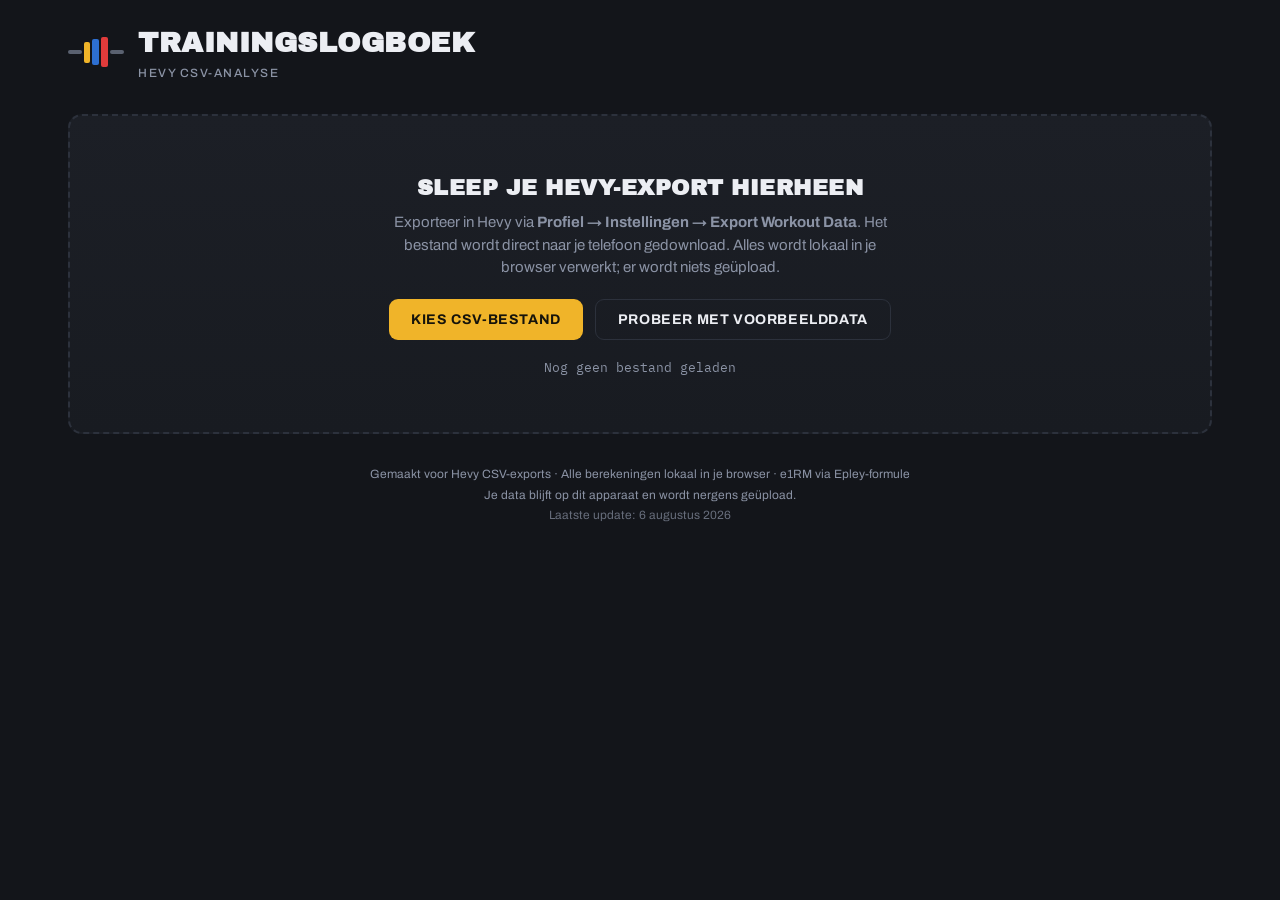
<file: index.html>
<!DOCTYPE html>
<html lang="nl">
<head>
<meta charset="UTF-8">
<meta name="viewport" content="width=device-width, initial-scale=1.0, viewport-fit=cover">
<title>Trainingslogboek — Hevy CSV-analyse</title>
<meta name="description" content="Analyseer je Hevy-trainingsexport: progressie, PR's, spiergroepbalans en slimme volgende-sessie targets. Volledig lokaal in je browser.">

<!-- PWA -->
<link rel="manifest" href="manifest.webmanifest">
<meta name="theme-color" content="#13151A">
<meta name="mobile-web-app-capable" content="yes">
<meta name="apple-mobile-web-app-capable" content="yes">
<meta name="apple-mobile-web-app-status-bar-style" content="black-translucent">
<meta name="apple-mobile-web-app-title" content="Logboek">
<link rel="icon" href="icons/favicon.svg" type="image/svg+xml">
<link rel="icon" href="icons/favicon-32.png" sizes="32x32" type="image/png">
<link rel="apple-touch-icon" href="icons/apple-touch-icon.png">

<link rel="preconnect" href="https://fonts.googleapis.com">
<link rel="preconnect" href="https://fonts.gstatic.com" crossorigin>
<link href="https://fonts.googleapis.com/css2?family=Archivo:wght@400;500;600;700&family=Archivo+Black&family=IBM+Plex+Mono:wght@400;500;600&display=swap" rel="stylesheet">
<link rel="stylesheet" href="styles.css?v=10">
</head>
<body>
<div class="wrap">

<header>
  <div class="brand">
    <div class="barbell" aria-hidden="true"><i class="bar"></i><i class="p15"></i><i class="p20"></i><i class="p25"></i><i class="bar"></i></div>
    <h1>Trainingslogboek<small>Hevy CSV-analyse</small></h1>
  </div>
  <div class="headtools">
    <button class="btn ghost sm" id="installBtn" style="display:none">Installeren</button>
    <div class="periods" id="periods" style="display:none">
      <button data-p="1m">1M</button>
      <button data-p="3m">3M</button>
      <button data-p="6m">6M</button>
      <button data-p="1y">1J</button>
      <button data-p="2y">2J</button>
      <button data-p="all" class="active">Alles</button>
    </div>
  </div>
</header>

<div id="uploadHero">
  <h2>Sleep je Hevy-export hierheen</h2>
  <p>Exporteer in Hevy via <b>Profiel → Instellingen → Export Workout Data</b>. Het bestand wordt direct naar je telefoon gedownload. Alles wordt lokaal in je browser verwerkt; er wordt niets geüpload.</p>
  <div class="herobtns">
    <button class="btn" id="pickBtn">Kies CSV-bestand</button>
    <button class="btn ghost" id="demoBtn">Probeer met voorbeelddata</button>
  </div>
  <input type="file" id="fileInput" accept=".csv,text/csv">
  <div class="hint" id="fileMeta">Nog geen bestand geladen</div>
</div>

<div id="dataBar">
  <button class="info" id="dataToggle" type="button" aria-expanded="false" title="Klik om te openen/sluiten">
    <div class="ok" aria-hidden="true">✓</div>
    <div class="txt">
      <div class="name" id="dbName">—</div>
      <div class="meta" id="dbMeta">—</div>
    </div>
    <span class="chev" aria-hidden="true">▾</span>
  </button>
  <div class="acts" id="dataActs" hidden>
    <button class="btn ghost sm" id="newBtn">Nieuw bestand</button>
    <button class="btn ghost sm" id="demoBtn2">Voorbeelddata</button>
    <button class="btn ghost sm" id="clearBtn">Wissen</button>
  </div>
</div>

<div id="app">

<nav class="tabs" id="tabs">
  <button data-tab="overzicht" class="active">Overzicht</button>
  <button data-tab="progressie">Progressie</button>
  <button data-tab="prs">PR's</button>
  <button data-tab="spieren">Spiergroepen</button>
  <button data-tab="suggesties">Suggesties</button>
  <button data-tab="plan">Plan</button>
</nav>

<!-- ================= OVERZICHT ================= -->
<section class="tab show" id="tab-overzicht">
  <div class="kpis">
    <div class="kpi" style="--kc:var(--plate-red)"><b id="kWorkouts">–</b><span>Workouts</span></div>
    <div class="kpi" style="--kc:var(--plate-blue)"><b id="kVolume">–</b><span>Totaal volume</span></div>
    <div class="kpi" style="--kc:var(--plate-yellow)"><b id="kSets">–</b><span>Werksets</span></div>
    <div class="kpi" style="--kc:var(--plate-green)"><b id="kHours">–</b><span>Trainingsuren</span></div>
    <div class="kpi" style="--kc:var(--plate-white)"><b id="kFreq">–</b><span>Per week (gem.)</span></div>
  </div>

  <div class="grid2">
    <div class="card">
      <h3>Workouts per week</h3>
      <p class="sub">Consistentie over de gekozen periode</p>
      <div class="chartbox"><canvas id="chFreq"></canvas></div>
    </div>
    <div class="card">
      <h3>Volume per week</h3>
      <p class="sub">Totaal getild gewicht (kg × reps, excl. warm-ups) — een werklast-indicator, niet dé maat voor spiergroei (daarvoor tellen sets, zie Spiergroepen)</p>
      <div class="chartbox"><canvas id="chWeekVol"></canvas></div>
    </div>
    <div class="card">
      <h3>Trainingsdagen</h3>
      <p class="sub">Verdeling over de week</p>
      <div class="chartbox"><canvas id="chDow"></canvas></div>
    </div>
    <div class="card">
      <h3>Sessieduur</h3>
      <p class="sub">Gemiddelde duur per maand (minuten)</p>
      <div class="chartbox"><canvas id="chDur"></canvas></div>
    </div>
  </div>

  <div class="grid2">
    <div class="card">
      <h3>Recente PR's</h3>
      <p class="sub">Nieuwe records (geschatte 1RM) in de laatste 30 dagen van de data</p>
      <div class="scrollt"><table>
        <thead><tr><th>Datum</th><th>Oefening</th><th class="num">Set</th><th class="num">e1RM</th></tr></thead>
        <tbody id="recentPrBody"></tbody>
      </table></div>
    </div>
    <div class="card">
      <h3>Laatste workouts</h3>
      <p class="sub">De 8 meest recente sessies</p>
      <div class="scrollt"><table>
        <thead><tr><th>Datum</th><th>Workout</th><th class="num">Sets</th><th class="num">Volume</th><th class="num">Duur</th></tr></thead>
        <tbody id="recentWoBody"></tbody>
      </table></div>
    </div>
  </div>
</section>

<!-- ================= PROGRESSIE ================= -->
<section class="tab" id="tab-progressie">
  <div class="card">
    <h3>Oefening kiezen</h3>
    <p class="sub">Typ een naam of klik op een van je laatst gebruikte oefeningen</p>
    <input list="exList" id="exInput" placeholder="Bijv. Bench Press (Barbell)…" autocomplete="off">
    <datalist id="exList"></datalist>
    <div class="chips" id="exChips"></div>
  </div>

  <div class="kpis" style="grid-template-columns:repeat(2,1fr)" id="exKpis">
    <div class="kpi" style="--kc:var(--plate-red)"><b id="eMaxW">–</b><span>Zwaarste set</span></div>
    <div class="kpi" style="--kc:var(--plate-blue)"><b id="e1RM">–</b><span>Beste e1RM</span></div>
    <div class="kpi" style="--kc:var(--plate-yellow)"><b id="eSets">–</b><span>Werksets</span></div>
    <div class="kpi" style="--kc:var(--plate-green)"><b id="eTrend">–</b><span>Trend (6 wk)</span></div>
  </div>

  <div class="card">
    <h3>Krachtprogressie</h3>
    <p class="sub">Topgewicht en geschatte 1RM (Epley) per sessie</p>
    <div class="chartbox tall"><canvas id="chProg"></canvas></div>
  </div>

  <div class="grid2">
    <div class="card">
      <h3>Volume per sessie</h3>
      <p class="sub">Werkvolume van deze oefening</p>
      <div class="chartbox"><canvas id="chExVol"></canvas></div>
    </div>
    <div class="card">
      <h3>Rep-doelen bij je huidige 1RM</h3>
      <p class="sub">Richtlijn per gewicht (Epley, omgekeerd). Zones zijn indicatief — spiergroei werkt over een breed rep-bereik; zie Wetenschap</p>
      <div class="scrollt"><table>
        <thead><tr><th class="num">Gewicht</th><th class="num">% 1RM</th><th class="num">Reps</th><th>Zone</th></tr></thead>
        <tbody id="repTable"></tbody>
      </table></div>
    </div>
  </div>

  <div class="card">
    <h3>Sessiegeschiedenis</h3>
    <p class="sub">Laatste 12 sessies van deze oefening</p>
    <div class="scrollt"><table>
      <thead><tr><th>Datum</th><th class="num">Topset</th><th class="num">e1RM</th><th class="num">Sets</th><th class="num">Volume</th><th></th></tr></thead>
      <tbody id="histBody"></tbody>
    </table></div>
  </div>
</section>

<!-- ================= PR'S ================= -->
<section class="tab" id="tab-prs">
  <div class="card">
    <h3>PR-overzicht per oefening</h3>
    <p class="sub">All-time records binnen de gekozen periode. Klik op een kolomkop om te sorteren. <span style="color:var(--plate-yellow)">*</span> = e1RM geschat uit meer dan 12 reps (minder betrouwbaar).</p>
    <input type="text" id="prSearch" placeholder="Filter op naam… (bijv. curl)" style="max-width:340px;margin-bottom:12px">
    <div class="scrollt"><table>
      <thead><tr>
        <th class="sortable" data-k="name">Oefening</th>
        <th class="num sortable" data-k="maxW">Zwaarste set</th>
        <th class="num sortable" data-k="e1rm">e1RM</th>
        <th class="sortable" data-k="date">Datum PR</th>
        <th class="num sortable" data-k="sessions">Sessies</th>
        <th class="num sortable" data-k="sets">Sets</th>
      </tr></thead>
      <tbody id="prBody"></tbody>
    </table></div>
  </div>
</section>

<!-- ================= SPIERGROEPEN ================= -->
<section class="tab" id="tab-spieren">
  <div class="chips" id="muscleModeChips" style="margin-bottom:2px">
    <button class="chip active" data-mode="all">Alle werksets</button>
    <button class="chip" data-mode="hard">Harde sets (RPE ≥ 7)</button>
  </div>
  <div class="grid2">
    <div class="card">
      <h3>Getrainde spieren</h3>
      <p class="sub">Volume per spiergroep in de gekozen periode — <b>licht</b> = weinig, <b>donkerblauw</b> = veel getraind. Secundaire spieren tellen half mee.</p>
      <div id="bodyHeat" class="body-wrap"></div>
    </div>
    <div class="card">
      <h3>Verdeling over de periode</h3>
      <p class="sub">Aandeel werksets per spiergroep (gewogen)</p>
      <div class="chartbox tall"><canvas id="chMuscleShare"></canvas></div>
    </div>
  </div>
  <div class="card">
    <h3>Werksets per spiergroep per week</h3>
    <p class="sub">Laatste 8 weken · richtlijn ~10–20 sets/spiergroep/week (ondergrens goed onderbouwd; boven ~15–20 is het bewijs zwakker, en het geldt voor sets dicht bij falen)</p>
    <div class="scrollt" id="muscleWeekGrid"></div>
  </div>
  <div class="card">
    <h3>Push / Pull-balans</h3>
    <p class="sub">Verhouding werksets duwen (borst, voorkant schouders, triceps) vs. trekken (rug, biceps, achterkant schouders)</p>
    <div id="ppBalance"></div>
  </div>
</section>

<!-- ================= SUGGESTIES ================= -->
<section class="tab" id="tab-suggesties">
  <div class="card">
    <h3>Volgende-sessie targets</h3>
    <p class="sub">Dubbele progressie op basis van je laatste sessies (warm-ups uitgesloten). Haal je het rep-doel? Dan gewicht omhoog volgende keer. Fijne stappen (1/0,5 kg) vergen microplaten of dumbbells/machines.</p>
    <div id="suggList"></div>
  </div>

  <div class="card" id="bench">
    <h3>Krachtbenchmark</h3>
    <p class="sub">Je geschatte 1RM afgezet tegen je lichaamsgewicht (algemene krachtstandaarden)</p>
    <div class="formrow" style="max-width:560px">
      <div><label class="lbl" for="bwInput">Lichaamsgewicht (kg)</label><input type="number" id="bwInput" value="80" min="30" max="250"></div>
      <div><label class="lbl" for="ageInput">Leeftijd</label><input type="number" id="ageInput" value="30" min="14" max="90"></div>
      <div><label class="lbl" for="sexInput">Geslacht</label><select id="sexInput"><option value="m">Man</option><option value="f">Vrouw</option></select></div>
    </div>
    <div class="benchgrid" id="benchGrid"></div>
    <div id="dotsBox"></div>
    <p class="sub" style="margin:14px 0 0">Standaarden komen uit zelf-gerapporteerde data van trainings-apps (StrengthLevel/ExRx-achtig), niet uit een representatieve steekproef, en gelden voor jong-volwassenen. Ze negeren bovendien lichaamsgewicht-schaling (zwaardere lifters benadeeld; vgl. Wilks/DOTS) en leeftijd. Zie Wetenschap.</p>
  </div>
</section>

<!-- ================= PLAN ================= -->
<section class="tab" id="tab-plan">
  <div class="card">
    <h3>Trainingsplan genereren</h3>
    <p class="sub">Kies je instellingen — het plan vult elke dag met <b>jouw eigen oefeningen</b> uit je data (met terugval op standaardoefeningen) en zet richtgewichten op basis van je 1RM.</p>
    <div class="formrow">
      <div><label class="lbl" for="planDays">Trainingsdagen / week</label>
        <select id="planDays"><option>2</option><option>3</option><option selected>4</option><option>5</option><option>6</option></select></div>
      <div><label class="lbl" for="planSplit">Split</label>
        <select id="planSplit">
          <option value="auto" selected>Automatisch</option>
          <option value="ppl">Push / Pull / Legs</option>
          <option value="ul">Upper / Lower</option>
          <option value="ap">Anterior / Posterior</option>
          <option value="fb">Full body</option>
        </select></div>
      <div><label class="lbl" for="planGoal">Doel</label>
        <select id="planGoal"><option value="hyp" selected>Spiergroei</option><option value="str">Kracht</option></select></div>
      <div><label class="lbl" for="planLevel">Niveau</label>
        <select id="planLevel"><option value="nov" selected>Beginner</option><option value="adv">Gevorderd</option></select></div>
      <div><label class="lbl" for="planRIR">Reps in reserve</label>
        <select id="planRIR"><option value="1">1 (zwaar)</option><option value="2" selected>2</option><option value="3">3</option><option value="4">4 (licht)</option></select></div>
      <div><label class="lbl" for="planWeeks">Aantal weken</label>
        <select id="planWeeks"><option>4</option><option selected>6</option><option>8</option><option>12</option></select></div>
    </div>
    <div style="margin-top:14px"><button class="btn" id="planGen">Genereer plan</button></div>
  </div>
  <div id="planOut"></div>
</section>

<!-- ================= WETENSCHAP (onderaan, inklapbaar) ================= -->
<div style="text-align:center;margin:26px 0 2px"><button class="btn ghost sm" id="sciToggle" type="button">🔬 Wetenschappelijke onderbouwing</button></div>
<section id="tab-wetenschap" hidden>
  <div class="card">
    <h3>Wetenschap &amp; methode</h3>
    <p class="sub">Elke formule en vuistregel in de app is onafhankelijk tegen de literatuur getoetst (audit C1–C16, met citaat-verificatie). Hieronder: wat de app doet, hoe sterk het bewijs is, en de belangrijkste kanttekening. Bewijsniveau: <b>A</b> = meta-analyse · <b>B</b> = RCT('s) · <b>C</b> = observationeel/mechanistisch · <b>D</b> = conventie/norm.</p>

    <h4>Doorgevoerd naar aanleiding van de audit</h4>
    <ul class="chg">
      <li><b>Plateau &amp; trend</b> nu via een ruis-robuuste regressie over ~6 weken, i.p.v. een 0,2%-drempel die onder de meetruis (~4%) lag en valse plateaus gaf.</li>
      <li><b>Plan → Niveau</b> (Beginner/Gevorderd): beginners hogen wekelijks op, gevorderden om de week — wekelijkse lineaire progressie is alleen realistisch voor beginners. Richtgewichten zijn expliciet een <i>startpunt</i>.</li>
      <li><b>e1RM uit &gt;12 reps</b> wordt gemarkeerd met een <span style="color:var(--plate-yellow)">*</span> (minder betrouwbaar).</li>
      <li><b>Krachtbenchmark → DOTS</b> (lichaamsgewicht-eerlijk, verving Wilks) + een leeftijdsveld met ruwe masters-correctie (C11/C12).</li>
      <li><b>Werkgewicht in het plan via "reps in reserve" (RIR)</b> in plaats van de vaste 0,88-buffer (C8).</li>
      <li><b>"Harde sets" (RPE ≥ 7)</b> als aparte weergave-modus bij Spiergroepen (C5/C13).</li>
      <li><b>Secundaire spieren</b> tellen half mee (bijv. dips = borst + triceps) (C16), met een nieuwe <b>lichaam-heatmap</b> en een overzichtelijker weekraster.</li>
      <li><b>Rep-bereik, zones, push/pull-balans en volume</b> zijn herkaderd met de nuances hieronder.</li>
    </ul>

    <h4>Claims &amp; bewijs</h4>
    <div class="scrollt"><table class="sci">
      <thead><tr><th>Onderdeel</th><th>Wat de app doet</th><th class="v">Bewijs</th><th>Kanttekening</th></tr></thead>
      <tbody>
        <tr><td>e1RM (C1)</td><td>gewicht × (1 + reps/30)</td><td class="v">C</td><td>Betrouwbaar tot ~10 reps; onderschat deadlift; &gt;12 reps gemarkeerd met *.</td></tr>
        <tr><td>Rep-doelen (C2)</td><td>omgekeerde Epley</td><td class="v">C</td><td>Exacte algebra, maar erft Epley-fout bij hoge reps/lichte lasten.</td></tr>
        <tr><td>%1RM-zones (C3)</td><td>≥90% kracht · 75–90% groei · &lt;75% volume</td><td class="v">D</td><td>Labels zijn indicatief; groei kan over een breed bereik.</td></tr>
        <tr><td>Rep-bereik ↔ doel (C4)</td><td>kracht 4–6 · groei 6–15</td><td class="v">B</td><td>Groei werkt ~5–30+ reps mits dicht bij falen; kracht is wél load-specifiek (&ge;80% 1RM).</td></tr>
        <tr><td>10–20 sets/week (C5)</td><td>richtlijn per spiergroep</td><td class="v">B</td><td>Ondergrens (~10) goed onderbouwd; bovengrens zwakker; geldt voor sets dicht bij falen.</td></tr>
        <tr><td>Dubbele progressie (C6)</td><td>reps vol → gewicht omhoog</td><td class="v">D</td><td>Praktische conventie; geen RCT die 'm superieur toont.</td></tr>
        <tr><td>Rep-caps &amp; stappen (C7)</td><td>cap 8/12 · +2,5/1/0,5 kg</td><td class="v">D</td><td>Stappen &lt;2,5 kg vergen microplaten; caps zijn een keuze.</td></tr>
        <tr><td>Werkgewicht-formule (C8)</td><td>e1RM/(1+lo/30) × 0,88, wekelijks +</td><td class="v">D</td><td>0,88 is heuristiek (~2–3 RIR); lineair alleen voor beginners — nu instelbaar via Niveau.</td></tr>
        <tr><td>Push/Pull (C9)</td><td>ratio, ~1 = balans</td><td class="v">D</td><td>Geen bewijs voor één "juiste" ratio; meer trekken is vaak prima.</td></tr>
        <tr><td>Plateau/trend (C10)</td><td>regressie over ~6 weken</td><td class="v">A</td><td>Vervangt de te gevoelige 0,2%-drempel (meetruis 1RM ~4%).</td></tr>
        <tr><td>Krachtstandaarden (C11)</td><td>× lichaamsgewicht per geslacht</td><td class="v">D</td><td>Zelf-gerapporteerde data; jong-volwassen; negeert lichaamsgewicht-schaling en leeftijd.</td></tr>
        <tr><td>Geslacht/leeftijd (C12)</td><td>man/vrouw, geen leeftijd</td><td class="v">C</td><td>Beperking; leeftijd verschuift de normen.</td></tr>
        <tr><td>Volume = tonnage (C13)</td><td>Σ gewicht × reps</td><td class="v">A</td><td>Werklast-maat, niet dé groeimaat; sets zijn daarvoor beter (die telt de app apart).</td></tr>
        <tr><td>Lichaamsgewicht = 0 kg (C14)</td><td>geen externe last → 0 volume</td><td class="v">✓</td><td>Klopt; sets tellen wél mee per spiergroep.</td></tr>
        <tr><td>e1RM cross-lift (C15)</td><td>e1RM als score</td><td class="v">B</td><td>Minder betrouwbaar &gt;12 reps en bij technische (olympische) lifts.</td></tr>
        <tr><td>Spiergroep op naam (C16)</td><td>muscleOf()</td><td class="v">C</td><td>Grove toewijzing op trefwoorden; edge-cases (upright row, hip thrust) benoemd.</td></tr>
      </tbody>
    </table></div>

    <h4>Bronnen (geverifieerd in de audit)</h4>
    <ul class="refs">
      <li>Epley B. (1985). <i>Poundage Chart.</i> Boyd Epley Workout, Lincoln NE. — herkomst e1RM-formule.</li>
      <li>LeSuer DA, et al. (1997). Accuracy of prediction equations for estimating 1-RM. <i>J Strength Cond Res</i> 11(4):211–213.</li>
      <li>Grgic J, et al. (2020). Test-Retest Reliability of the 1RM. <i>Sports Med Open</i> 6:31.</li>
      <li>Schoenfeld BJ, Grgic J, Ogborn D, Krieger JW (2017). Strength &amp; Hypertrophy: Low- vs. High-Load. <i>J Strength Cond Res</i> 31(12):3508–3523 (PMID 28834797).</li>
      <li>Schoenfeld BJ, Ogborn D, Krieger JW (2017). Dose-response weekly volume &amp; muscle mass. <i>J Sports Sci</i> 35(11):1073–1082 (PMID 27433992).</li>
      <li>Baz-Valle E, et al. (2021). Total Number of Sets as Volume Quantification. <i>J Strength Cond Res</i> 35(3):870–878.</li>
      <li>Refalo MC, et al. (2023). Proximity-to-Failure &amp; Hypertrophy. <i>Sports Med</i> 53(3):649–665.</li>
      <li>Ratamess NA, et al. (2009). ACSM Position Stand: Progression Models in Resistance Training. <i>Med Sci Sports Exerc</i> 41(3):687–708 (PMID 19204579).</li>
      <li>Helms ER, et al. (2016/2018). RIR-based RPE &amp; RPE vs %1RM loading. <i>Strength Cond J</i> 38(4); <i>Front Physiol</i> 9:247.</li>
    </ul>

    <p class="sub" style="margin-top:16px">Dit is algemene informatie, geen medisch of persoonlijk trainingsadvies. Volledige audit: <code>SCIENCE-BLUEPRINT.md</code> → <code>verification_report.md</code> in de repository.</p>
  </div>
</section>

</div><!-- /app -->

<footer>
  Gemaakt voor Hevy CSV-exports · Alle berekeningen lokaal in je browser · e1RM via Epley-formule<br>
  Je data blijft op dit apparaat en wordt nergens geüpload.<br>
  <span style="opacity:.7">Laatste update: 6 augustus 2026</span>
</footer>
</div>

<div id="toast" role="status" aria-live="polite"></div>

<script src="vendor/papaparse.min.js"></script>
<script src="vendor/chart.umd.min.js"></script>
<script src="app.js?v=10"></script>
</body>
</html>
</file>
<file: styles.css>
:root{
  /* IPF plaatkleuren als systeempalet */
  --plate-red:#E03B3B;     /* 25 kg */
  --plate-blue:#2D6FD2;    /* 20 kg */
  --plate-yellow:#F0B429;  /* 15 kg */
  --plate-green:#2FA36B;   /* 10 kg */
  --plate-white:#D8DDE6;   /*  5 kg */
  --bg:#13151A;
  --panel:#1C1F26;
  --panel-2:#22262F;
  --line:#2C313C;
  --ink:#ECEEF3;
  --muted:#8B93A5;
  --radius:14px;
  --mono:'IBM Plex Mono',monospace;
}
*{box-sizing:border-box}
html{scroll-behavior:smooth}
@media (prefers-reduced-motion: reduce){html{scroll-behavior:auto} *{transition:none!important;animation:none!important}}
body{
  margin:0;background:var(--bg);color:var(--ink);
  font-family:'Archivo',system-ui,sans-serif;font-size:15px;line-height:1.5;
  -webkit-font-smoothing:antialiased;
}
.wrap{max-width:1180px;margin:0 auto;padding:0 18px calc(80px + env(safe-area-inset-bottom))}

/* ---------- header ---------- */
header{
  display:flex;align-items:center;justify-content:space-between;gap:16px;
  padding:max(22px,env(safe-area-inset-top)) 0 14px;flex-wrap:wrap;
}
.brand{display:flex;align-items:center;gap:14px}
.brand .barbell{display:flex;align-items:center;gap:2px}
.brand .barbell i{display:block;border-radius:2px}
.brand .barbell .bar{width:14px;height:4px;background:#5A6170}
.brand .barbell .p25{width:7px;height:30px;background:var(--plate-red)}
.brand .barbell .p20{width:7px;height:26px;background:var(--plate-blue)}
.brand .barbell .p15{width:6px;height:21px;background:var(--plate-yellow)}
h1{
  font-family:'Archivo Black',sans-serif;font-size:clamp(20px,3.4vw,28px);
  margin:0;letter-spacing:.5px;text-transform:uppercase;
}
h1 small{display:block;font-family:'Archivo',sans-serif;font-weight:500;font-size:12px;color:var(--muted);letter-spacing:1.5px;text-transform:uppercase}
.headtools{display:flex;align-items:center;gap:10px;flex-wrap:wrap}
.periods{display:flex;gap:6px;background:var(--panel);border:1px solid var(--line);border-radius:10px;padding:4px}
.periods button{
  background:transparent;border:0;color:var(--muted);font:600 13px 'Archivo',sans-serif;
  padding:7px 14px;border-radius:7px;cursor:pointer;transition:.15s;
}
.periods button:hover{color:var(--ink)}
.periods button.active{background:var(--plate-yellow);color:#15130B}
.periods button:focus-visible, .tabs button:focus-visible, button:focus-visible, input:focus-visible, select:focus-visible, a:focus-visible{outline:2px solid var(--plate-yellow);outline-offset:2px}

/* ---------- buttons ---------- */
.btn{
  display:inline-flex;align-items:center;gap:8px;background:var(--plate-yellow);color:#15130B;border:0;border-radius:9px;
  font:700 14px 'Archivo',sans-serif;padding:12px 22px;cursor:pointer;text-transform:uppercase;letter-spacing:.6px;
  transition:filter .15s,transform .05s;
}
.btn:hover{filter:brightness(1.08)}
.btn:active{transform:translateY(1px)}
.btn.ghost{background:transparent;color:var(--ink);border:1px solid var(--line)}
.btn.ghost:hover{border-color:var(--plate-yellow);filter:none}
.btn.sm{padding:9px 14px;font-size:12.5px}
.btn svg{width:16px;height:16px;display:block}

/* ---------- upload hero ---------- */
#uploadHero{
  border:2px dashed var(--line);border-radius:var(--radius);
  background:linear-gradient(180deg,var(--panel) 0%,#181B21 100%);
  padding:56px 24px;text-align:center;margin:18px 0 26px;transition:border-color .15s,background .15s;
}
#uploadHero.drag{border-color:var(--plate-yellow);background:#23210F}
#uploadHero h2{font-family:'Archivo Black',sans-serif;font-size:22px;margin:0 0 6px;text-transform:uppercase;letter-spacing:.5px}
#uploadHero p{color:var(--muted);margin:0 0 20px;max-width:520px;margin-inline:auto}
#uploadHero .herobtns{display:flex;gap:12px;justify-content:center;flex-wrap:wrap}
#uploadHero .hint{font-size:12.5px;margin-top:18px}
#fileInput{display:none}
#fileMeta{font-family:var(--mono);font-size:12px;color:var(--muted)}

/* ---------- data bar (after load) ---------- */
#dataBar{
  display:none;flex-direction:column;gap:8px;
  background:var(--panel);border:1px solid var(--line);border-radius:10px;
  padding:7px 12px;margin:10px 0 16px;
}
#dataBar .info{display:flex;align-items:center;gap:9px;min-width:0;width:100%;background:transparent;border:0;color:var(--ink);cursor:pointer;text-align:left;padding:0;font:inherit}
#dataBar .ok{width:20px;height:20px;flex:0 0 auto;border-radius:50%;background:#0F231A;border:1px solid #1F4A35;color:#5FD49B;display:grid;place-items:center;font-size:11px}
#dataBar .txt{min-width:0;flex:1;display:flex;align-items:baseline;gap:8px;overflow:hidden}
#dataBar .name{font-weight:600;font-size:12.5px;white-space:nowrap;flex:0 0 auto}
#dataBar .meta{font-family:var(--mono);font-size:10.5px;color:var(--muted);white-space:nowrap;overflow:hidden;text-overflow:ellipsis}
#dataBar .chev{margin-left:auto;color:var(--muted);transition:transform .2s;flex:0 0 auto;font-size:12px}
#dataBar .info[aria-expanded="true"] .chev{transform:rotate(180deg)}
#dataBar .acts{display:flex;gap:8px;flex-wrap:wrap}
#dataBar .acts[hidden]{display:none}

/* ---------- tabs ---------- */
.tabs{
  position:sticky;top:0;z-index:30;display:flex;gap:4px;overflow-x:auto;-webkit-overflow-scrolling:touch;
  background:rgba(19,21,26,.92);backdrop-filter:blur(8px);
  padding:10px 0;margin-bottom:18px;border-bottom:1px solid var(--line);scrollbar-width:none;
}
.tabs::-webkit-scrollbar{display:none}
/* rand-fade als hint dat er meer tabs zijn (alleen wanneer scrollbaar) */
.tabs.fade-right{-webkit-mask-image:linear-gradient(90deg,#000 calc(100% - 30px),transparent);mask-image:linear-gradient(90deg,#000 calc(100% - 30px),transparent)}
.tabs.fade-left{-webkit-mask-image:linear-gradient(90deg,transparent,#000 26px);mask-image:linear-gradient(90deg,transparent,#000 26px)}
.tabs.fade-left.fade-right{-webkit-mask-image:linear-gradient(90deg,transparent,#000 26px,#000 calc(100% - 30px),transparent);mask-image:linear-gradient(90deg,transparent,#000 26px,#000 calc(100% - 30px),transparent)}
.tabs button{
  flex:0 0 auto;background:transparent;border:1px solid transparent;color:var(--muted);
  font:600 13.5px 'Archivo',sans-serif;padding:8px 14px;border-radius:9px;cursor:pointer;white-space:nowrap;
  scroll-margin-inline:14px;
}
.tabs button:hover{color:var(--ink)}
.tabs button.active{background:var(--panel-2);border-color:var(--line);color:var(--ink)}
section.tab{display:none}
section.tab.show{display:block;animation:fade .2s ease}
@keyframes fade{from{opacity:0;transform:translateY(4px)}to{opacity:1;transform:none}}

/* ---------- cards & grids ---------- */
.card{background:var(--panel);border:1px solid var(--line);border-radius:var(--radius);padding:18px;margin-bottom:18px}
.card h3{margin:0 0 4px;font-size:15px;font-weight:700;letter-spacing:.3px;text-transform:uppercase}
.card .sub{color:var(--muted);font-size:12.5px;margin:0 0 14px}
.grid2{display:grid;grid-template-columns:1fr;gap:18px}
.grid3{display:grid;grid-template-columns:1fr;gap:18px}
@media(min-width:840px){.grid2{grid-template-columns:1fr 1fr}.grid3{grid-template-columns:repeat(3,1fr)}}

/* KPI strip */
.kpis{display:grid;grid-template-columns:repeat(2,1fr);gap:12px;margin-bottom:18px}
@media(min-width:840px){.kpis{grid-template-columns:repeat(5,1fr)}}
.kpi{background:var(--panel);border:1px solid var(--line);border-radius:12px;padding:14px 16px;position:relative;overflow:hidden}
.kpi::before{content:"";position:absolute;left:0;top:0;bottom:0;width:4px;background:var(--kc,var(--plate-white))}
.kpi b{display:block;font-family:var(--mono);font-size:clamp(19px,2.2vw,24px);font-weight:600}
.kpi span{font-size:11px;color:var(--muted);text-transform:uppercase;letter-spacing:.8px;font-weight:600}

.chartbox{position:relative;height:300px}
.chartbox.tall{height:340px}

/* tables */
table{width:100%;border-collapse:collapse;font-size:13.5px}
th,td{padding:9px 10px;text-align:left;border-bottom:1px solid var(--line)}
th{color:var(--muted);font-size:11px;text-transform:uppercase;letter-spacing:.7px;cursor:default;white-space:nowrap}
th.sortable{cursor:pointer;user-select:none}
th.sortable:hover{color:var(--ink)}
th.sortable.sorted{color:var(--plate-yellow)}
td.num,th.num{text-align:right;font-family:var(--mono);font-size:12.5px}
tr:hover td{background:#20242C}
.scrollt{overflow-x:auto;-webkit-overflow-scrolling:touch}

/* badges & chips */
.badge{display:inline-block;font:600 11px var(--mono);padding:2px 8px;border-radius:99px;border:1px solid var(--line);color:var(--muted)}
.badge.pr{background:#2A1212;border-color:#5A2222;color:#FF8C8C}
.badge.up{background:#0F231A;border-color:#1F4A35;color:#5FD49B}
.badge.flat{background:#262011;border-color:#564A22;color:#F0C75E}
.chips{display:flex;gap:8px;flex-wrap:wrap;margin:10px 0 4px}
.chip{background:var(--panel-2);border:1px solid var(--line);color:var(--ink);font:600 12.5px 'Archivo';padding:6px 12px;border-radius:99px;cursor:pointer}
.chip:hover{border-color:var(--plate-yellow)}
.chip.active{background:var(--plate-yellow);color:#15130B;border-color:var(--plate-yellow)}

/* inputs */
input[type=text],input[type=number],input[list],select{
  background:var(--panel-2);border:1px solid var(--line);color:var(--ink);
  border-radius:9px;padding:10px 12px;font:500 14px 'Archivo';width:100%;
}
label.lbl{display:block;font-size:11px;color:var(--muted);text-transform:uppercase;letter-spacing:.8px;font-weight:700;margin:0 0 6px}
.formrow{display:flex;gap:12px;flex-wrap:wrap}
.formrow>div{flex:1;min-width:140px}

/* suggesties */
.sugg{border:1px solid var(--line);border-radius:12px;padding:14px 16px;margin-bottom:12px;background:var(--panel-2)}
.sugg .exname{font-weight:700;font-size:14.5px;margin-bottom:2px}
.sugg .meta{color:var(--muted);font-size:12.5px;margin-bottom:8px}
.sugg .target{font-family:var(--mono);font-size:15px}
.sugg .target b{color:var(--plate-yellow)}
.plates{display:flex;align-items:center;gap:3px;margin-top:10px;height:34px}
.plates .bar{width:26px;height:5px;background:#5A6170;border-radius:2px}
.plates i{display:block;border-radius:2.5px}
.plates .lab{font:500 11px var(--mono);color:var(--muted);margin-left:8px}

/* benchmark */
#bench{background:linear-gradient(135deg,#1A1D24,#141B2A);border:1px solid var(--line)}
.benchgrid{display:grid;grid-template-columns:repeat(2,1fr);gap:14px;margin-top:14px}
@media(min-width:700px){.benchgrid{grid-template-columns:repeat(3,1fr)}}
.benchcard{background:rgba(255,255,255,.03);border:1px solid var(--line);border-radius:12px;padding:14px}
.benchcard .lift{font-weight:700;font-size:13px;text-transform:uppercase;letter-spacing:.5px}
.benchcard .val{font-family:var(--mono);font-size:22px;margin:6px 0 2px}
.benchcard .cls{font-size:12.5px;color:var(--muted)}
.meter{height:7px;border-radius:99px;background:#2A2F3A;margin-top:10px;overflow:hidden}
.meter i{display:block;height:100%;border-radius:99px;background:linear-gradient(90deg,var(--plate-green),var(--plate-yellow),var(--plate-red))}

.empty{color:var(--muted);font-style:italic;padding:8px 0}
footer{color:var(--muted);font-size:12px;text-align:center;margin-top:30px;line-height:1.7}
footer a{color:var(--muted)}
#app{display:none}

/* loading spinner */
.spinner{width:18px;height:18px;border:2px solid rgba(0,0,0,.25);border-top-color:#15130B;border-radius:50%;display:inline-block;animation:spin .6s linear infinite;vertical-align:-3px}
@keyframes spin{to{transform:rotate(360deg)}}

/* toast */
#toast{
  position:fixed;left:50%;bottom:24px;transform:translateX(-50%) translateY(20px);
  background:var(--panel-2);border:1px solid var(--line);color:var(--ink);
  padding:12px 18px;border-radius:10px;font-size:13.5px;font-weight:600;
  box-shadow:0 8px 30px rgba(0,0,0,.4);opacity:0;pointer-events:none;transition:.25s;z-index:80;max-width:90vw;
}
#toast.show{opacity:1;transform:translateX(-50%) translateY(0)}

/* ---------- trainingsplan ---------- */
.plan-weeks{display:flex;gap:6px;flex-wrap:wrap;margin:0 0 16px}
.daygrid{display:grid;grid-template-columns:1fr;gap:14px}
@media(min-width:760px){.daygrid{grid-template-columns:1fr 1fr}}
.dayc{background:var(--panel);border:1px solid var(--line);border-left:4px solid var(--dc,var(--plate-white));border-radius:12px;padding:14px 16px}
.dayc h4{margin:0 0 2px;font:700 14px 'Archivo';text-transform:uppercase;letter-spacing:.4px}
.dayc .focus{color:var(--muted);font-size:11.5px;margin:0 0 10px}
.exrow{display:flex;justify-content:space-between;align-items:baseline;gap:12px;padding:8px 0;border-bottom:1px solid var(--line)}
.exrow:last-child{border-bottom:0}
.exrow .nm{font-weight:600;font-size:13.5px;line-height:1.3}
.exrow .grp{display:block;color:var(--muted);font-size:10.5px;text-transform:uppercase;letter-spacing:.4px;margin-top:2px}
.exrow .scheme{font-family:var(--mono);font-size:12.5px;text-align:right;white-space:nowrap;color:var(--ink)}
.exrow .scheme b{color:var(--plate-yellow)}
.exrow .scheme small{display:block;color:var(--muted);font-size:10.5px}
.musc-sum{display:grid;grid-template-columns:repeat(auto-fill,minmax(150px,1fr));gap:8px 16px;margin-top:6px}
.musc-sum .row{display:flex;align-items:center;gap:8px;font-size:13px}
.musc-sum .dot{width:10px;height:10px;border-radius:3px;flex:0 0 auto}
.musc-sum .n{margin-left:auto;font-family:var(--mono);font-size:12.5px}
.musc-sum .n.low{color:var(--plate-yellow)}
.musc-sum .n.ok{color:#5FD49B}
.musc-sum .n.high{color:#FF8C8C}

/* ---------- wetenschap ---------- */
.card h4{margin:20px 0 8px;font-size:12px;font-weight:700;text-transform:uppercase;letter-spacing:.5px;color:var(--muted)}
.card h4:first-child{margin-top:0}
.refs{margin:6px 0 0;padding-left:18px;font-size:12px;color:var(--muted);line-height:1.7}
.refs li{margin-bottom:3px}
.sci td{vertical-align:top}
.sci .v{font:600 11px var(--mono);white-space:nowrap}
.chg{margin:6px 0 0;padding-left:18px;font-size:13px;line-height:1.7}
.chg li{margin-bottom:3px}

/* ---------- spier-heatmap ---------- */
.body-wrap{display:flex;flex-direction:column;align-items:center;gap:10px}
.bodyfig{width:100%;max-width:300px;height:auto;display:block}
.bodyfig .body{fill:#2A303B;stroke:#12151B;stroke-width:1.5}
.bodyfig .mh{stroke:#12151B;stroke-width:1.5;transition:fill .2s}
.bodyfig .seam{stroke:#12151B;stroke-width:1.3;opacity:.45}
.bodyfig .figlabel{fill:var(--muted);font:600 11px 'Archivo',sans-serif;text-transform:uppercase;letter-spacing:.5px}
.heatleg{display:flex;align-items:center;gap:8px;font-size:11px;color:var(--muted)}
.heatleg .bar{height:8px;width:120px;border-radius:99px;background:linear-gradient(90deg,#B0C7E8,#103468)}
.mtotals{display:flex;flex-wrap:wrap;gap:6px 12px;justify-content:center;font-size:12px;color:var(--muted)}
.mtotals b{color:var(--ink);font-family:var(--mono)}
/* week-raster */
.mgrid{display:grid;gap:3px;font-size:11px;min-width:420px}
.mgrid .h{color:var(--muted);font-size:10px;text-align:center;align-self:end;padding-bottom:3px;white-space:nowrap}
.mgrid .lbl{color:var(--ink);font-weight:600;white-space:nowrap;display:flex;align-items:center;font-size:12px}
.mgrid .lbl .dot{width:9px;height:9px;border-radius:3px;margin-right:7px;flex:0 0 auto}
.mgrid .cell{height:30px;border-radius:5px;display:grid;place-items:center;font-family:var(--mono);color:#0E1620;font-weight:600}
.mgrid .cell.z{color:var(--muted)}
/* DOTS */
#dotsBox{margin-top:14px}
.dotsc{background:linear-gradient(135deg,#141B2A,#1A1D24);border:1px solid var(--line);border-radius:12px;padding:14px 16px}
.dotsc .val{font-family:var(--mono);font-size:26px;margin:2px 0}
.dotsc .lab{font-size:12.5px;color:var(--muted);line-height:1.5}
</file>
